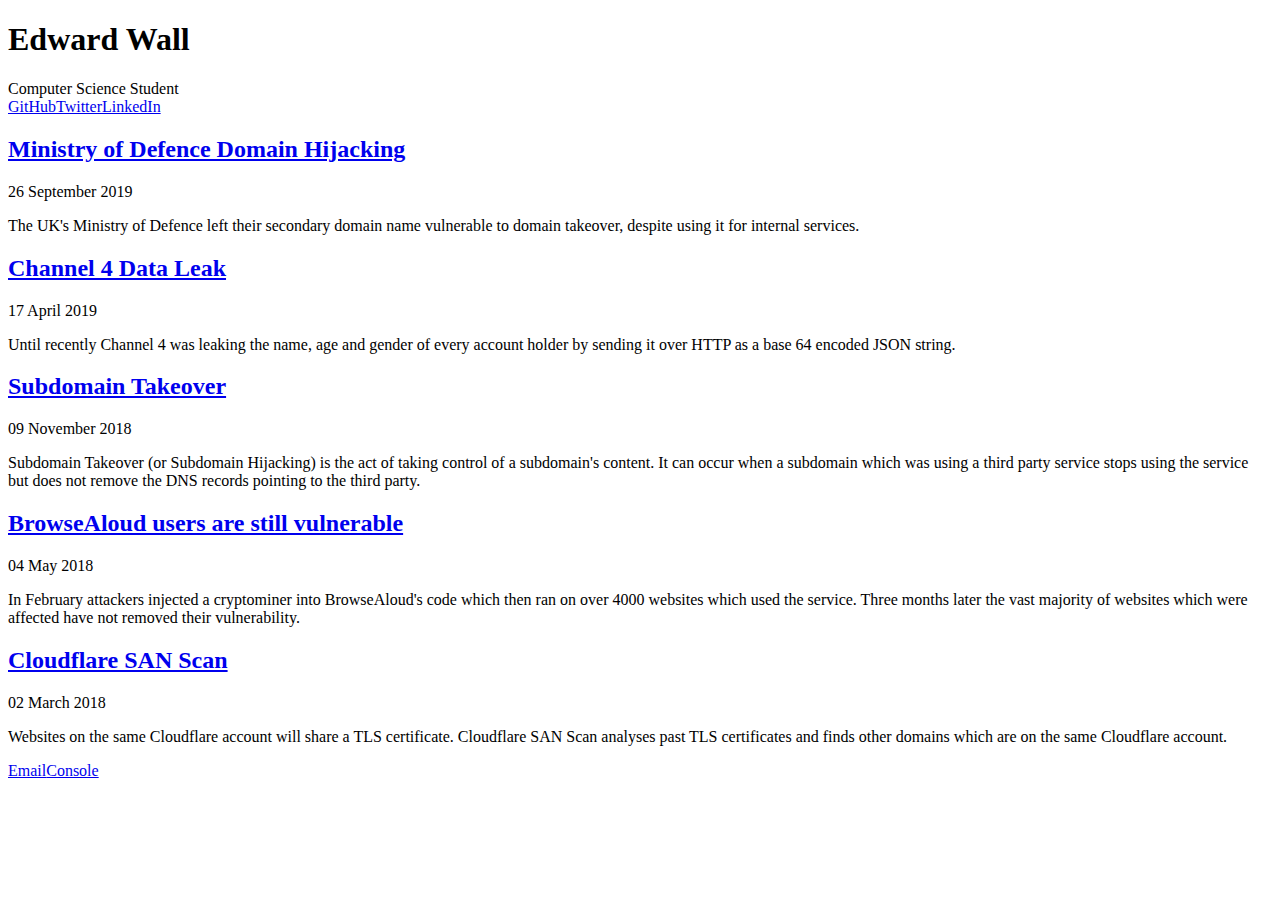
<file: index.html>
<!doctype html>
<html lang=en>
<head>
<title>Edward Wall</title>
<meta name=description content="I'm a Computer Science student with an interest in Information Security.">
<meta property=og:title content="Edward Wall">
<meta property=og:description content="I'm a Computer Science student with an interest in Information Security.">
<meta property=og:url content=https://edwardwall.me/>
<meta property=og:image content=https://edwardwall.me/images/icon.png>
<meta property=og:image:width content=500>
<meta property=og:image:height content=500>
<meta property=og:image:alt content="Edward Wall">
<meta property=og:site_name content="Edward Wall">
<meta property=og:type content=Website>
<meta name=twitter:site content=@_edwardwall>
<meta name=twitter:creator content=@_edwardwall>
<link rel=canonical href=https://edwardwall.me/>
<meta name=viewport content="width=device-width,minimum-scale=1">
<link rel=stylesheet type=text/css href=https://edwardwall.me/style.css>
<link rel=icon type=image/png href=https://edwardwall.me/images/icon.png>
<script type=application/ld+json>
{
"@context":"http://schema.org",
"@type":"WebPage",
"url":"https://edwardwall.me/",
"inLanguage":"en",
"headline":"Edward Wall",
"description":"I'm a Computer Science student with an interest in Information Security.",
"image":"https://edwardwall.me/images/icon.png",
"author":{
"@type":"Person",
"name":"Edward Wall",
"url":"https://edwardwall.me",
"image":"https://edwardwall.me/images/icon.png",
"sameAs":[
"https://github.com/edwardwall",
"https://twitter.com/_edwardwall",
"https://www.linkedin.com/in/EdwardWallCS",
"https://gitlab.com/edwardwall",
"https://hackerone.com/edwardwall",
"https://bugcrowd.com/edwardwall"
]
}
}
</script>
</head>
<body>
<header>
<div class=width>
<h1>Edward Wall</h1>
<div class=what>Computer Science Student</div>
<div class=links><a href=https://github.com/edwardwall>GitHub</a><a href=https://twitter.com/_edwardwall>Twitter</a><a href=https://www.linkedin.com/in/EdwardWallCS/>LinkedIn</a></div>
</div>
</header>
<main>
<article>
<h2><a href=https://edwardwall.me/ministry-of-defence-domain-hijacking>Ministry of Defence Domain Hijacking</a></h2>
<time>26 September 2019</time>
<p>The UK's Ministry of Defence left their secondary domain name vulnerable to domain takeover, despite using it for internal services.</p>
</article>
<article>
<h2><a href=https://edwardwall.me/channel-4-data-leak>Channel 4 Data Leak</a></h2>
<time>17 April 2019</time>
<p>Until recently Channel 4 was leaking the name, age and gender of every account holder by sending it over HTTP as a base 64 encoded JSON string.</p>
</article>
<article>
<h2><a href=https://edwardwall.me/subdomain-takeover>Subdomain Takeover</a></h2>
<time>09 November 2018</time>
<p>Subdomain Takeover (or Subdomain Hijacking) is the act of taking control of a subdomain's content. It can occur when a subdomain which was using a third party service stops using the service but does not remove the DNS records pointing to the third party.</p>
</article>
<article>
<h2><a href=https://edwardwall.me/browsealoud-users-are-still-vulnerable>BrowseAloud users are still vulnerable</a></h2>
<time>04 May 2018</time>
<p>In February attackers injected a cryptominer into BrowseAloud's code which then ran on over 4000 websites which used the service. Three months later the vast majority of websites which were affected have not removed their vulnerability.</p>
</article>
<article>
<h2><a href=https://edwardwall.me/cloudflare-san-scan>Cloudflare SAN Scan</a></h2>
<time>02 March 2018</time>
<p>Websites on the same Cloudflare account will share a TLS certificate. Cloudflare SAN Scan analyses past TLS certificates and finds other domains which are on the same Cloudflare account.</p>
</article>
</main>
<footer>
<div class=width><a href=mailto:edward@edwardwall.me>Email</a><a href=https://console.edwardwall.me>Console</a></div>
</footer>
</body>
</html>
</file>
